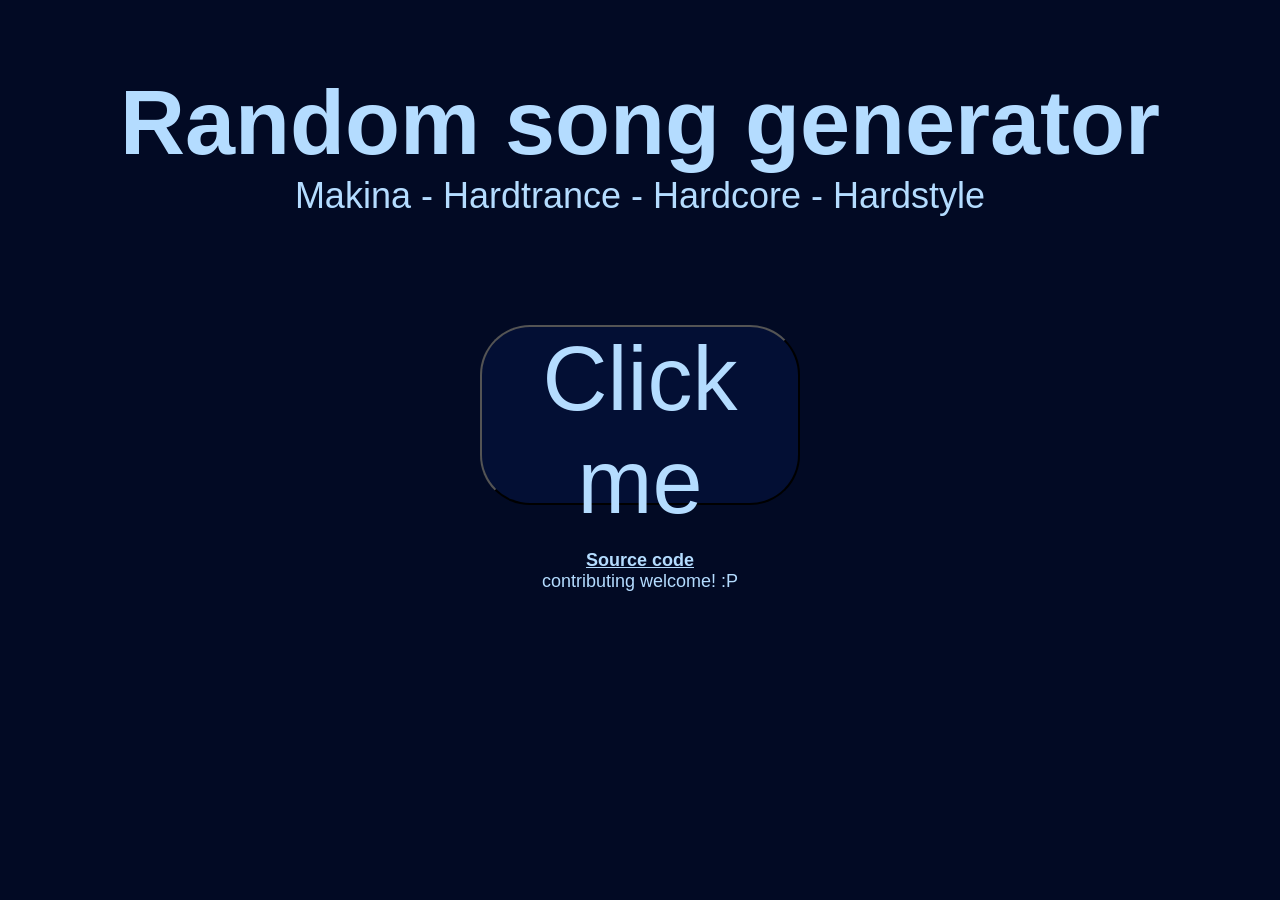
<file: index.html>
<head>
    <meta charset="UTF-8">
    <title>Random song generator</title>
    <link rel="stylesheet" href="styles.css" />
</head>
<body>
    <h1>Random song generator</h1>
    <p>Makina - Hardtrance - Hardcore - Hardstyle</p>
    <button id="button">Click me</button>
    <script src="app.js"></script>
    <footer>
        <p class="specialp"><a href="https://github.com/AndPan3/random-song-hardmusic">Source code</a></p>
        <p>contributing welcome! :P</p>
    </footer>
</body>
</file>
<file: styles.css>
body{
    background-color: rgb(2, 10, 36);
    color:rgb(180, 220, 255);
    text-align:center;
    align-items:center;
    font-family: Verdana, Geneva, Tahoma, sans-serif;
}
h1{
    font-size:10vh;
    margin-top:8vh;
    margin-bottom:0px;
}
p{
    font-size:4vh;
    margin-top:0px;
}
#button{
    margin-top:8vh;
    width:25vw;
    height:20vh;
    border-radius:50px;
    background-color: rgb(3, 15, 52);
    color:rgb(180, 220, 255);
    font-size:10vh;
}
footer p{
    margin-bottom:0px;
    font-size:2vh;
}
.specialp{
        margin-top:5vh;
}
.specialp a{
    text-decoration: none;
    color:rgb(180, 220, 255);
    font-weight: bolder;
    text-decoration: underline;
}
@media(max-width:1024px){
    h1{
        font-size:6vh;
        margin-bottom: 2vh;
        border:12px solid rgb(0, 18, 71);
        border-radius:32px
    }
    p{
        font-size:2vh;
    }
    #button{
        font-size: 5vh;
        width:40vw;
    }
}
</file>
